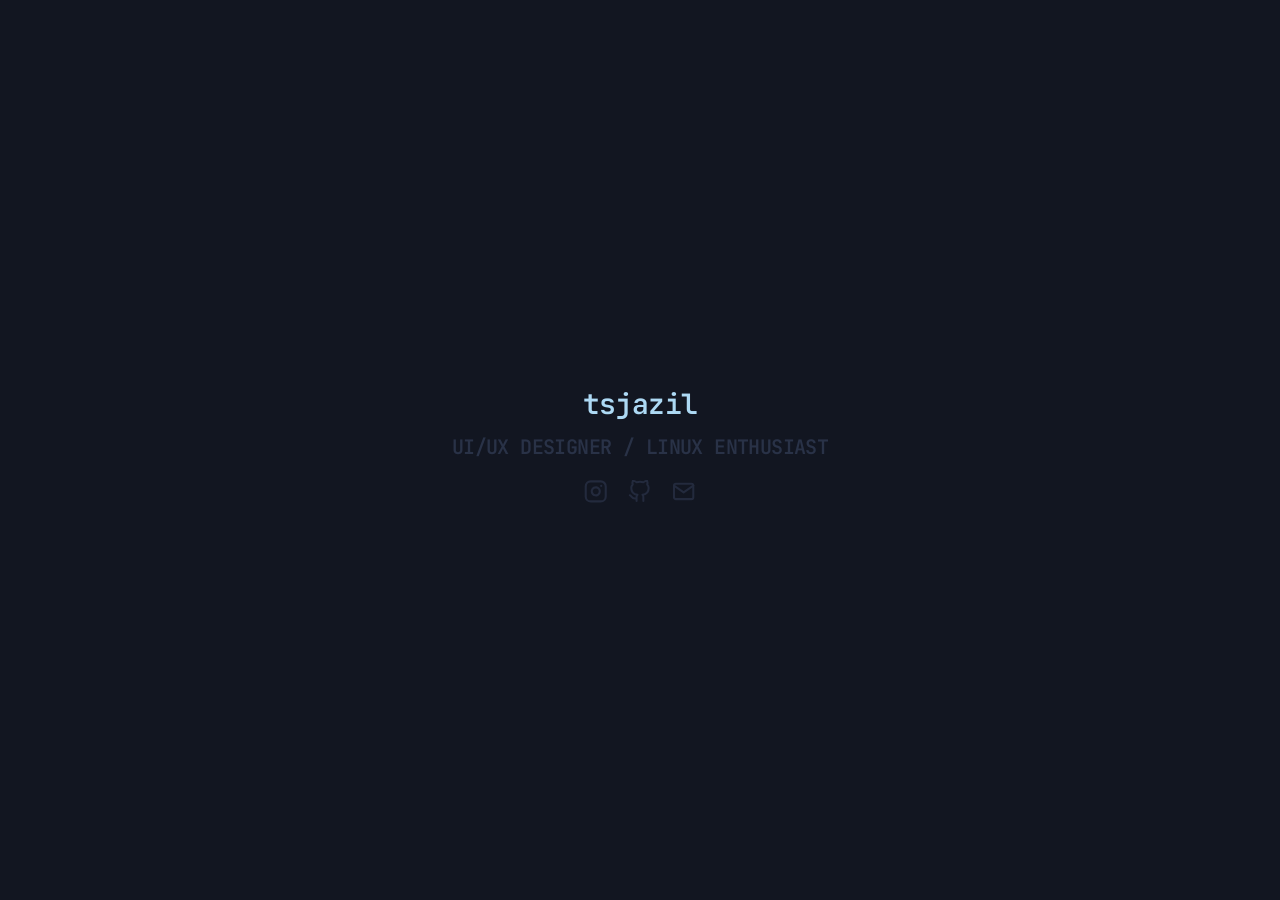
<file: old/index.html>
<html>
  <head>
    <title>tsjazil</title>
    <link rel="stylesheet" href="./main.css" />
    <link href="https://fonts.googleapis.com/css2?family=Inter:wght@600&display=swap" rel="stylesheet">
   <link rel="preconnect" href="https://fonts.googleapis.com">
   <link rel="preconnect" href="https://fonts.gstatic.com" crossorigin>
      <link href="https://fonts.googleapis.com/css2?family=JetBrains+Mono:ital,wght@0,100;0,200;0,300;0,400;0,500;0,600;0,700;0,800;1,100;1,200;1,300;1,400;1,500;1,600;1,700;1,800&family=Montserrat&display=swap" rel="stylesheet"> 
     <link rel="icon" href="data:image/svg+xml,<svg xmlns=%22http://www.w3.org/2000/svg%22 viewBox=%220 0 100 100%22><text y=%22.9em%22 font-size=%2290%22>✨</text></svg>">
  </head>

  <body>
    <div class="c">
      <h1>tsjazil</h1>
      <h2>UI/UX DESIGNER / LINUX ENTHUSIAST</h2>
<a href="https://instagram.com/tsjazil"><img src="instagram.svg" alt="Instagram" style="border:0px;margin:8px;width:24px;height:24px;"></a>

<a href="https://github.com/tsjazil"><img src="github.svg" alt="Github" style="border:0px;margin:8px;width:24px;height:24px;"></a>

<a href="https://mailto:tsjazil@gmail.com"><img src="mail.svg" alt="Email" style="border:0px;margin:8px;width:24px;height:24px;"></a>
    </div>
 
  </body>
</html>
</file>
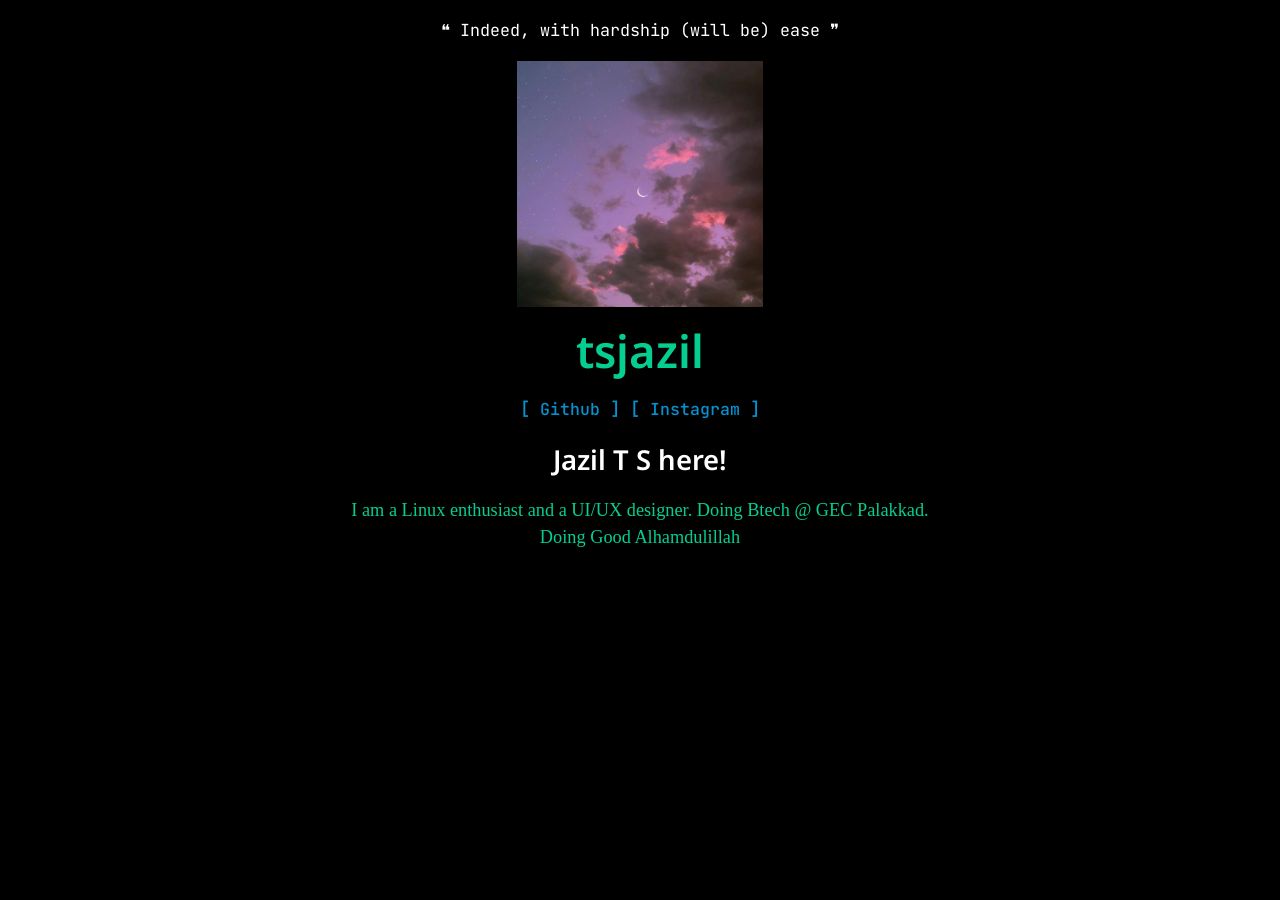
<file: oldv1/index.html>
<!doctype html>
<html>
<head>
		<meta charset="utf-8">
	<meta name="viewport" content="width=device-width">
	<title>tsjazil</title>
<link rel="stylesheet" href="./main.css" />

<link rel="preconnect" href="https://fonts.googleapis.com">
<link rel="preconnect" href="https://fonts.gstatic.com" crossorigin>
<link href="https://fonts.googleapis.com/css2?family=JetBrains+Mono:ital,wght@0,100;0,200;0,300;0,400;0,500;0,600;0,700;0,800;1,100;1,200;1,300;1,400;1,500;1,600;1,700;1,800&family=Noto+Sans:ital,wght@0,400;0,700;1,400;1,700&display=swap" rel="stylesheet">


     <link rel="icon" href="data:image/svg+xml,<svg xmlns=%22http://www.w3.org/2000/svg%22 viewBox=%220 0 100 100%22><text y=%22.9em%22 font-size=%2290%22>✨</text></svg>">

    </head>
<body>
	<div align="center">
		<blockquote class="header-quote">
	❝ Indeed, with hardship (will be) ease ❞
      </blockquote>

<img src="avatar.jpg">
<h1>tsjazil</h1>
<h2></h2>
<nav>
	<span>[ <a href="https://github.com/tsjazil" target="_blank">Github</a> ] </span>
	<span>[ <a href="https://instagram.com/tsjazil" target="_blank">Instagram</a> ] </span>
      </nav>
<h2>Jazil T S here!</h2>
<p>I am a Linux enthusiast and a UI/UX designer. Doing Btech @ GEC Palakkad.<br>Doing Good Alhamdulillah</p>
</div>
</body>
</html>
</file>
<file: old/main.css>
:root {
  --text-primary: #ADD9F4;
  --text-secondary: #293247;
  --background: #121621;
}

html,
body {
  margin: 0;
  height: 100%;
}

div.c{
    position: fixed;
    text-align: center;
  top: 50%;
  left: 50%;
  transform: translate(-50%, -50%);
}
body {
  padding: 24px;
  background: var(--background);
  box-sizing: border-box;
  display: flex;
  flex-direction: column;
  justify-content: space-between;
}

h1, h2, p {
  margin: 0;
  font-weight: 600;
  font-family: 'Jetbrains Mono', sans-serif;
  letter-spacing: -0.59px;
}

h2 {
  font-size: 20px;
  line-height: 2.4;
}
h1 {
  font-size: 28px;
  line-height: 1.4;
}

h1 {
  color: var(--text-primary);
}

h2 {
  color: var(--text-secondary);
}

p {
  color: var(--text-secondary);
  font-size: 150px;
  line-height: 160px;
  letter-spacing: -1.78px;
}
</file>
<file: oldv1/main.css>
:root {
	--background: #000000;
	--text-primary:#05CE91;
	--text-secondary:#0592CE;
	--text-ter:#FFFFFF;
}

html,
body
{
	font-size: 1.07em; /*Default 1.1em*/
	line-height: 1.5em;
	max-width: 45em;
	margin: auto;
	padding: 0 2%;
  	background: var(--background);
}

h1
{
	font-weight: 600;
	font-size:2.479em;
  	font-family: 'Noto Sans', sans-serif;
}

h2
{
	font-size:1.5em;
	font-weight:600;
	font-family: 'Noto Sans';
}
.header-quote
{
	color:var(--text-ter);
	font-family:'Jetbrains Mono';
	font-size:0.91em;
}

h1, p
{
	color: var(--text-primary);
}
a.list{
		color:var(--text-ter)
}

h2,li
{
	color: var(--text-ter);
}
a,span{
	color:var(--text-secondary);
	text-decoration:none;
	font-family:'Jetbrains Mono';
	font-size:0.95em;
	font-weight: 500;}



img
 {
	 width:246px;height:246px;
	max-width: 100%;
	display: block;
	margin: .75em auto;
 }
</file>
